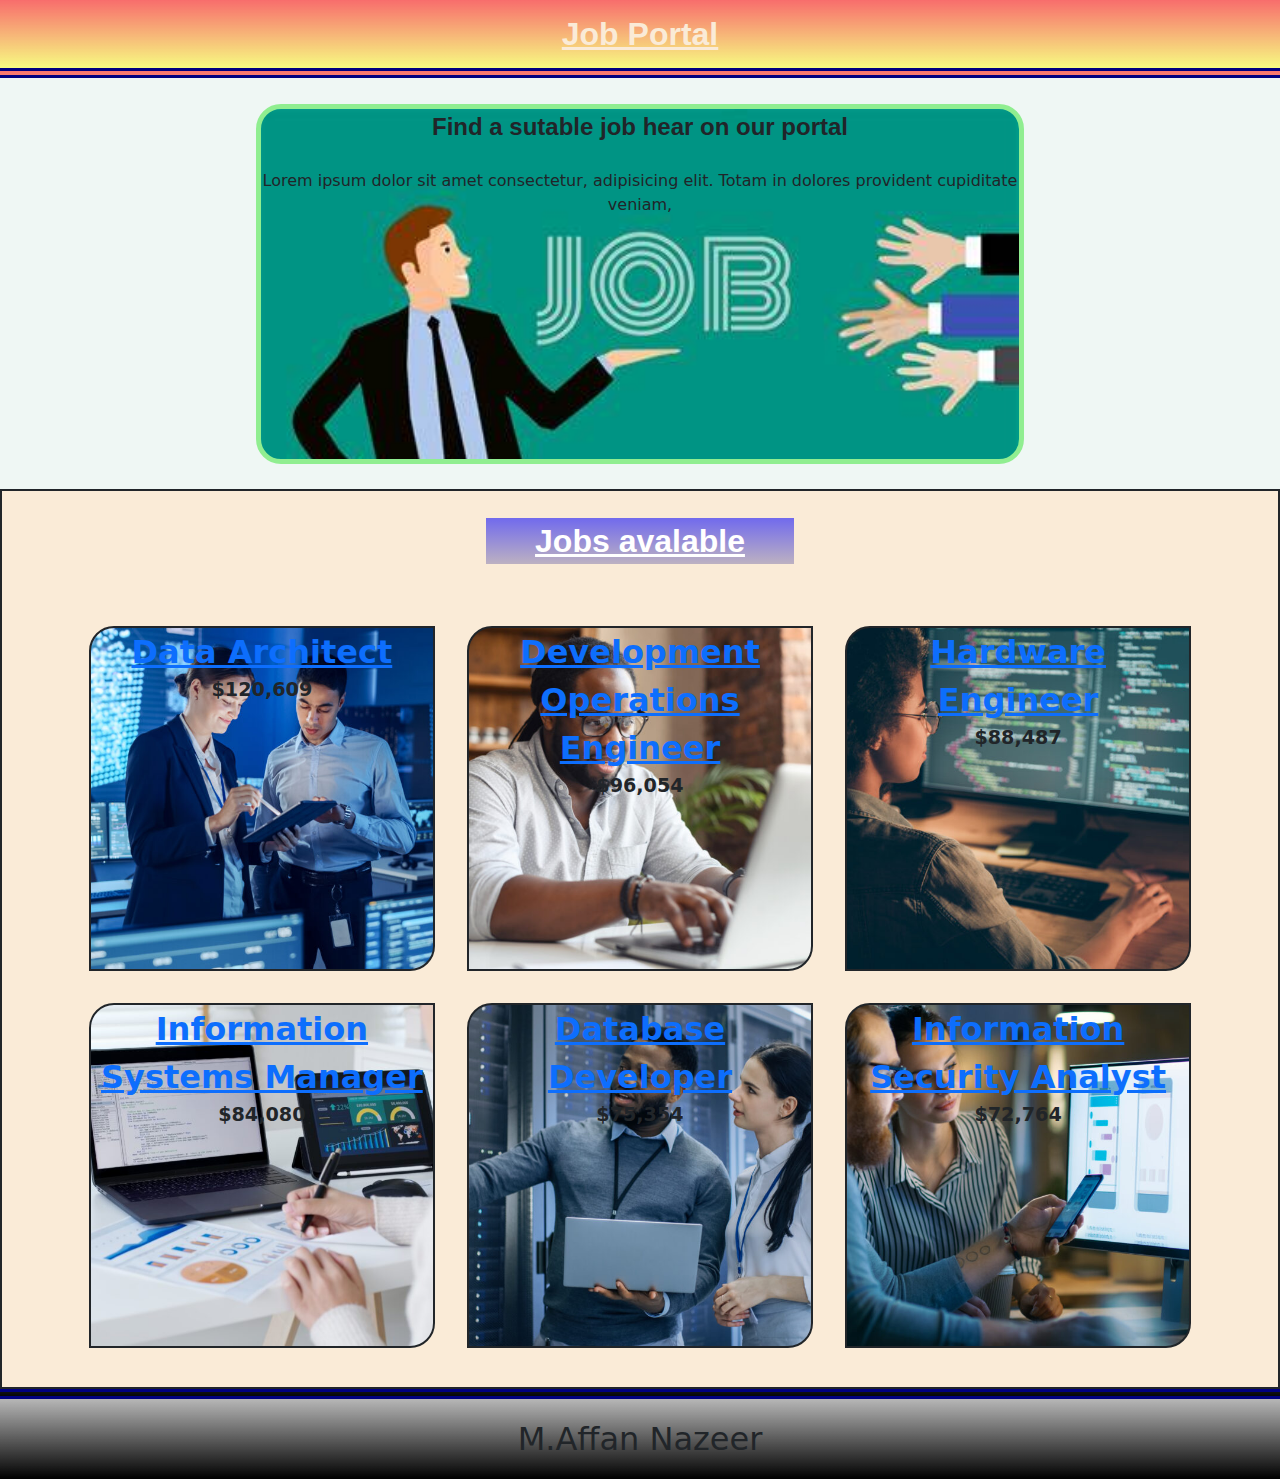
<file: index.html>
<!DOCTYPE html>
<html lang="en">

<head>
    <meta charset="UTF-8">
    <meta name="viewport" content="width=device-width, initial-scale=1.0">
    <title>Job portal</title>
    <link rel="stylesheet" href="index.css">
    <link href="https://cdn.jsdelivr.net/npm/bootstrap@5.3.3/dist/css/bootstrap.min.css" rel="stylesheet"
        integrity="sha384-QWTKZyjpPEjISv5WaRU9OFeRpok6YctnYmDr5pNlyT2bRjXh0JMhjY6hW+ALEwIH" crossorigin="anonymous">
    <script src="https://cdn.jsdelivr.net/npm/bootstrap@5.3.3/dist/js/bootstrap.bundle.min.js"
        integrity="sha384-YvpcrYf0tY3lHB60NNkmXc5s9fDVZLESaAA55NDzOxhy9GkcIdslK1eN7N6jIeHz"
        crossorigin="anonymous"></script>
</head>

<body>
    <div class="body">
        <div class="top"><strong><u>Job Portal</u></strong></div>
        <header>
                <strong style="font-size: x-large;font-weight: bolder;font-family: 'Gill Sans', 'Gill Sans MT', Calibri, 'Trebuchet MS', sans-serif;">
                    Find a sutable job hear on our portal</strong><br><br>
                <p>Lorem ipsum dolor sit amet consectetur, adipisicing elit. Totam in dolores provident cupiditate
                    veniam,</p>
       </header>
        <main>
            <strong class="job"><u>Jobs avalable</u></strong>
            <div class="main">
            <div class="box box-1"><strong><a href="apply.html">Data Architect</a></strong><br><b>$120,609</b> </div>
            <div class="box box-2"><strong><a href="apply.html">Development Operations Engineer</a></strong><br><b>$96,054</b></div>
            <div class="box box-3"><strong><a href="apply.html">Hardware Engineer</a></strong><br><b>$88,487</b></div>
            <div class="box box-4"><strong><a href="apply.html">Information Systems Manager</a></strong><br><b>$84,080</b></div>
            <div class="box box-5"><strong><a href="apply.html">Database Developer</a></strong><br><b>$75,354</b></div>
            <div class="box box-6"><strong><a href="apply.html">Information Security Analyst</a></strong><br><b>$72,764</b></div>
            </div>
        </main>
        <footer>M.Affan Nazeer</footer>
    </div>
</body>

</html>
</file>
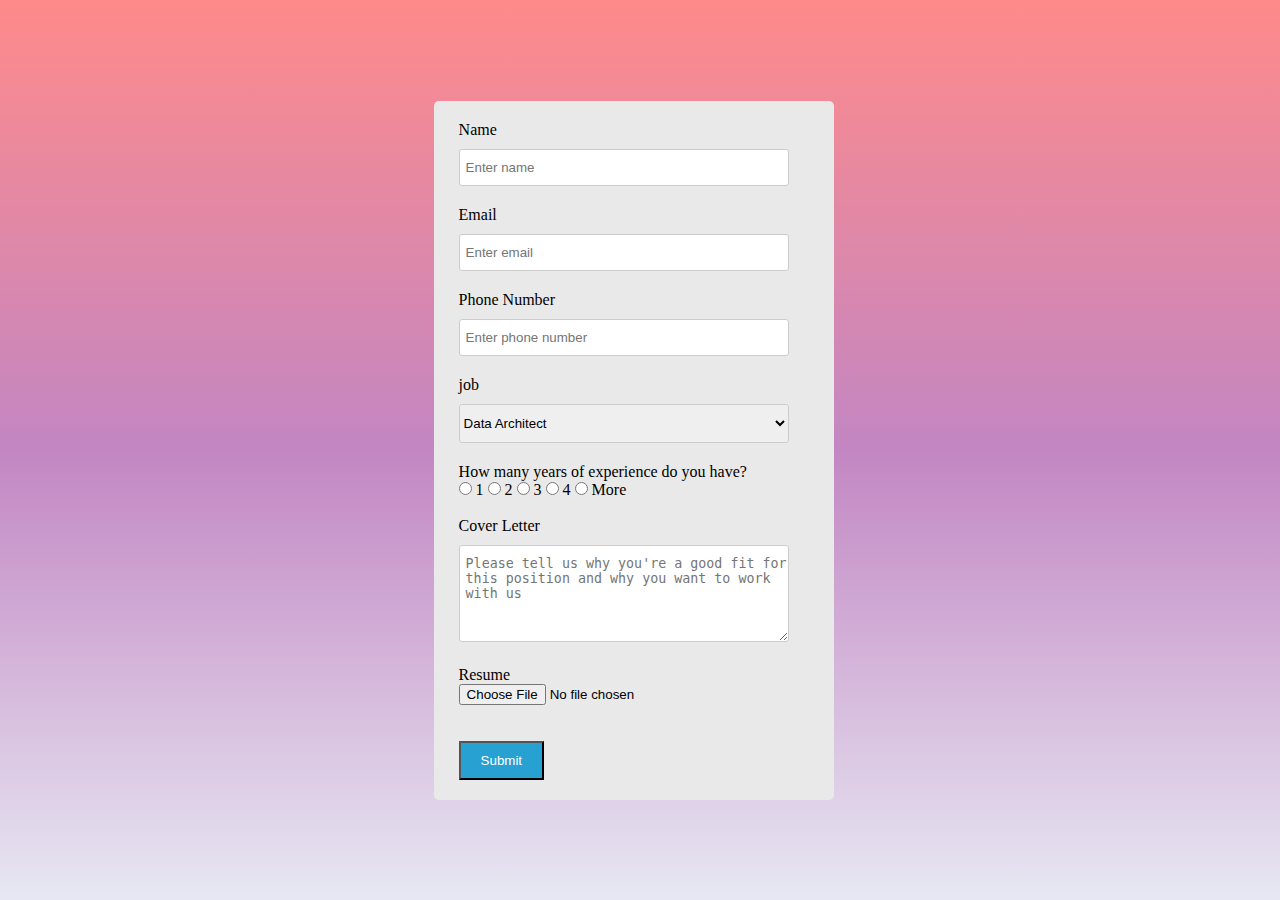
<file: apply.html>
<!DOCTYPE html>
<html lang="en">
<head>
    <meta charset="UTF-8">
    <meta name="viewport" content="width=device-width, initial-scale=1.0">
    <title>Form</title>
    <link rel="stylesheet" href="apply.css">
</head>
<body>
    <div class="form">			
        <form action="">
        <label for="">Name</label>
        <input type="text" placeholder="Enter name" >
        <label for="">Email</label>
        <input type="email" placeholder="Enter email">
        <label for="">Phone Number</label>
        <input type="tel" placeholder="Enter phone number">
        <label for="">job</label>
        <select name="" id="">
        <option value="">Data Architect</option>
        <option value="">Development Operations Engineer</option>
        <option value="">Hardware Engineer</option>
        <option value="">Information Systems Manager</option>
        <option value="">Database Developer</option>
        <option value="">Information Security Analyst</option>
        </select>
        <label for="">How many years of experience do you have?</label><br>
        <input type="radio"> 1 
        <input type="radio"> 2 
        <input type="radio"> 3 
        <input type="radio"> 4 
        <input type="radio"> More <br><br>  
        <label for="">Cover Letter</label>
        <textarea name="" id="" placeholder="Please tell us why you're a good fit for this position and why you want to work with us" rows="5"></textarea>
        <label for="">Resume</label><br>		
        <input type="file"><br>
        <br><br>
        <a href="index.html"><input type="submit" value="Submit"></a>
        </form>
        </div>
</body>
</html>
</file>
<file: index.css>
*{
    margin: 0%;
    padding: 0%;
    box-sizing: border-box;
}
.body{
    width: 100vw;
    height: 100vh;
    background-color: rgba(94, 179, 150, 0.103);
}
.top{
    text-align: center;
    padding: 10px;
    color: antiquewhite;
    background-image: linear-gradient(rgba(255, 0, 0, 0.555),rgba(255, 255, 0, 0.466));
    font-size: xx-large;
    font-weight: bolder;
    font-family: 'Franklin Gothic Medium', 'Arial Narrow', Arial, sans-serif;
    border-bottom: double 10px navy;
}
header{
    text-align: center;
    margin: 2% 20%;
    background-image: url(j-2.jpg);
    background-repeat: no-repeat;
    background-position: top;
    background-size: cover;
    height: 40%;
    background-size: cover;
    border-radius: 25px;
    border: solid 5px lightgreen;
}
main{
    border: solid 2px;
    width: 100%;
    height: 100%;
    background-color:antiquewhite;
    text-align: center;
    padding: 2%;
}
.main{
    width: 100%;
    height: 100%;
    display: grid;
    grid-template-columns: 1fr 1fr 1fr;
    grid-template-rows: 1fr 1fr;
    gap: 2rem;
    padding: 5%;
}
.job{
    font-size: xx-large;
    font-weight: bolder;
    font-family:'Franklin Gothic Medium', 'Arial Narrow', Arial, sans-serif ;
    background-image: linear-gradient(rgba(0, 0, 255, 0.548),rgba(0, 0, 128, 0.247));
    color:white;
    padding: 5px 4%;
    margin-top: 2%;
}
.box{
    border: solid 2px;
    border-radius: 25px 0 25px 0;
    src: url(apply.html);
}
footer{
    width: 100%;
    height: 10vh;
    background-image: linear-gradient(rgba(128, 128, 128, 0.568),black);
    border-top: double 10px navy;
    font-size: xx-large;
    font-weight: lighter;
    display: flex;
    align-items: center;
    justify-content: center;
}
strong{
    font-size: xx-large;
    font-weight: bolder;
}
b{
    font-size: larger;
    font-weight: lighter;
    margin-top: 5px;
}
.box-1{
    background-image: url(j-3.jpg);
    background-repeat: no-repeat;
    background-position: center;
    background-size: cover;
}
.box-2{
    background-image: url(j-4.jpg);
    background-repeat: no-repeat;
    background-position: center;
    background-size: cover;
}
.box-3{
    background-image: url(j-5.jpg);
    background-repeat: no-repeat;
    background-position: center;
    background-size: cover;
}
.box-4{
    background-image: url(j-6.jpg);
    background-repeat: no-repeat;
    background-position: center;
    background-size: cover;
}
.box-5{
    background-image: url(j-7.jpg);
    background-repeat: no-repeat;
    background-position: center;
    background-size: cover;
}
.box-6{
    background-image: url(j-8.jpg);
    background-repeat: no-repeat;
    background-position: center;
    background-size: cover;
}
@media only screen and (max-width: 480px) {
    main{
        height: max-content;
    }
    .main {
      grid-template-columns: 1fr;
    }
    .box {
      width: 90%;
        margin-left:5%;
        margin-right:5%;
    }
    .job {
      font-size: x-large;
    }
    .top {
      font-size: x-large;
    }
    footer {
        margin-top: 10%;
    }
}
</file>
<file: apply.css>
*{
    margin: 0%;
    padding: 0%;
    box-sizing: border-box;
}
body{
    width: 99vw;
    height: 100vh;
    background-image: linear-gradient(rgba(255, 0, 0, 0.459),rgba(128, 0, 128, 0.473),rgba(0, 0, 128, 0.096));
    display: flex;
    justify-content: center;
    align-items: center;
}
.form{
    width: 400px;
    margin: auto;
    background: #e9e9e9;
    padding: 20px 45px 20px 25px;
    border-radius: 5px;
    }
input[type='text'],input[type='email'],input[type='tel'],textarea{
width: 100%;
padding: 10px 0 10px 6px;
border-radius: 3px;
border: 1px solid #ccc;
margin-top: 10px;
margin-bottom: 20px;
}
select{
width: 100%;
padding: 10px 0 10px 0px;
border-radius: 3px;
border: 1px solid #ccc;
margin-top: 10px;
margin-bottom: 20px;	
}
input[type='text']:focus,input[type='email']:focus,input[type='tel']:focus,select:focus,textarea:focus{
border: 1px solid #5db6db;
box-shadow: 0 0 10px #b9eaff;
}
input[type='submit']{
background: rgb(39,160,210);
color: #fff;
padding: 10px 20px;
}
</file>
